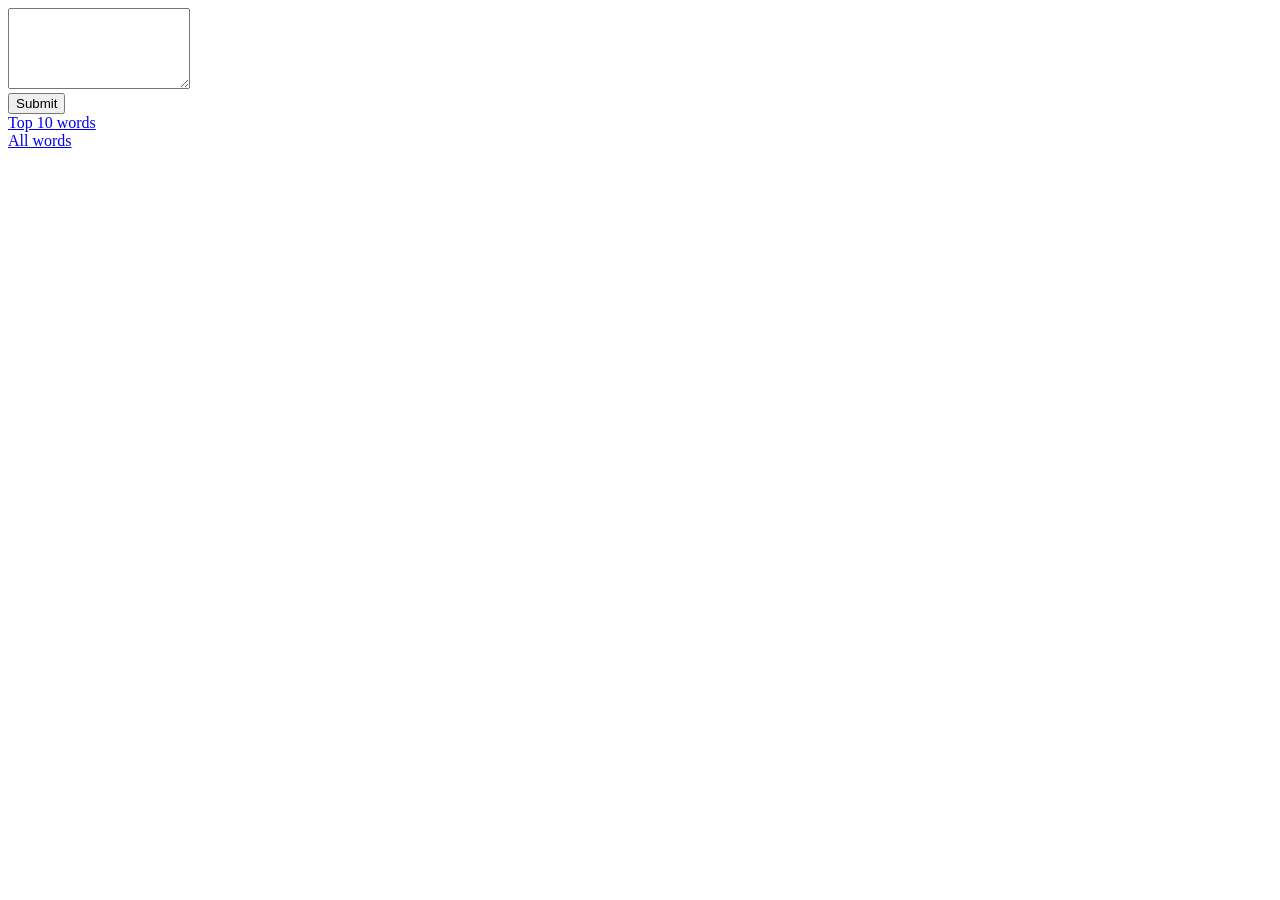
<file: spark/projects/webservice/service/WordCountService/src/main/resources/templates/index.html>
<!DOCTYPE html>
<html lang="en">
<head>
    <meta charset="UTF-8">
    <title>Title</title>
    <script src="https://ajax.googleapis.com/ajax/libs/jquery/3.4.1/jquery.js"></script>
</head>
<body>
    <form method="post" data-target="/api/v1/messages">
        <textarea id="message" name="message" rows="5" cols=""></textarea><br>
        <button>Submit</button>
    </form>
    <a href="/top-words">Top 10 words</a><br>
    <a href="/word-counts">All words</a>
    <script>
        $("form").submit(function(e) {
            e.preventDefault();

            var target = $("form").data("target");

            var message = $("#message").val();

            $.ajax({
              type: "POST",
              url: target,
              contentType: "application/json; charset=utf-8",
              data: JSON.stringify({"content": message, "uuid": uuidv4()}),
              success: function() {
                console.log("success");
                $("#message").val("");
              },
              error: function(e) {
                console.log("error");
                console.log(e);
              },dataType: 'text'
              });

        });

        /*
            UUID Generator

            Reference:
            https://stackoverflow.com/questions/105034/create-guid-uuid-in-javascript?page=1&tab=votes
        */
        function uuidv4() {
          return 'xxxxxxxx-xxxx-4xxx-yxxx-xxxxxxxxxxxx'.replace(/[xy]/g, function(c) {
            var r = Math.random() * 16 | 0, v = c == 'x' ? r : (r & 0x3 | 0x8);
            return v.toString(16);
          });
        }

    </script>
</body>
</html>
</file>
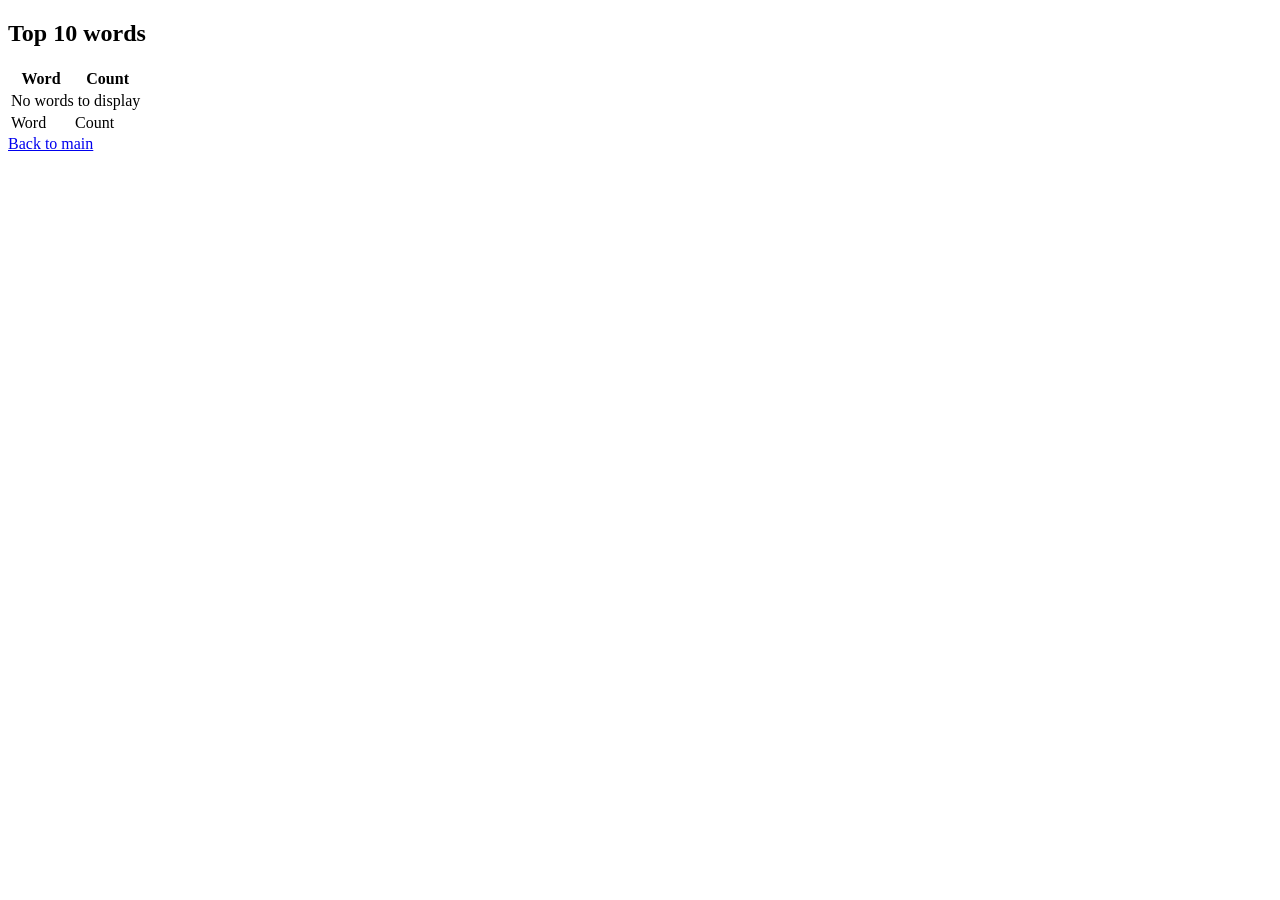
<file: spark/projects/webservice/service/WordCountService/src/main/resources/templates/top_words.html>
<!DOCTYPE HTML>
<html lang="en" xmlns:th="http://www.thymeleaf.org">
<head>
    <meta charset="UTF-8">
    <title>Top 10 words</title>
</head>
<body>
    <h2>Top 10 words</h2>
    <table>
        <thead>
            <tr>
                <th> Word </th>
                <th> Count </th>
            </tr>
        </thead>
        <tbody>
            <tr th:if="${words.empty}">
                <td colspan="2"> No words to display </td>
            </tr>
            <tr th:each="item : ${words}">
                <td><span th:text="${item.word}"> Word </span></td>
                <td><span th:text="${item.count}"> Count </span></td>
            </tr>
        </tbody>
    </table>
    <a href="/">Back to main</a>
</body>
</html>
</file>
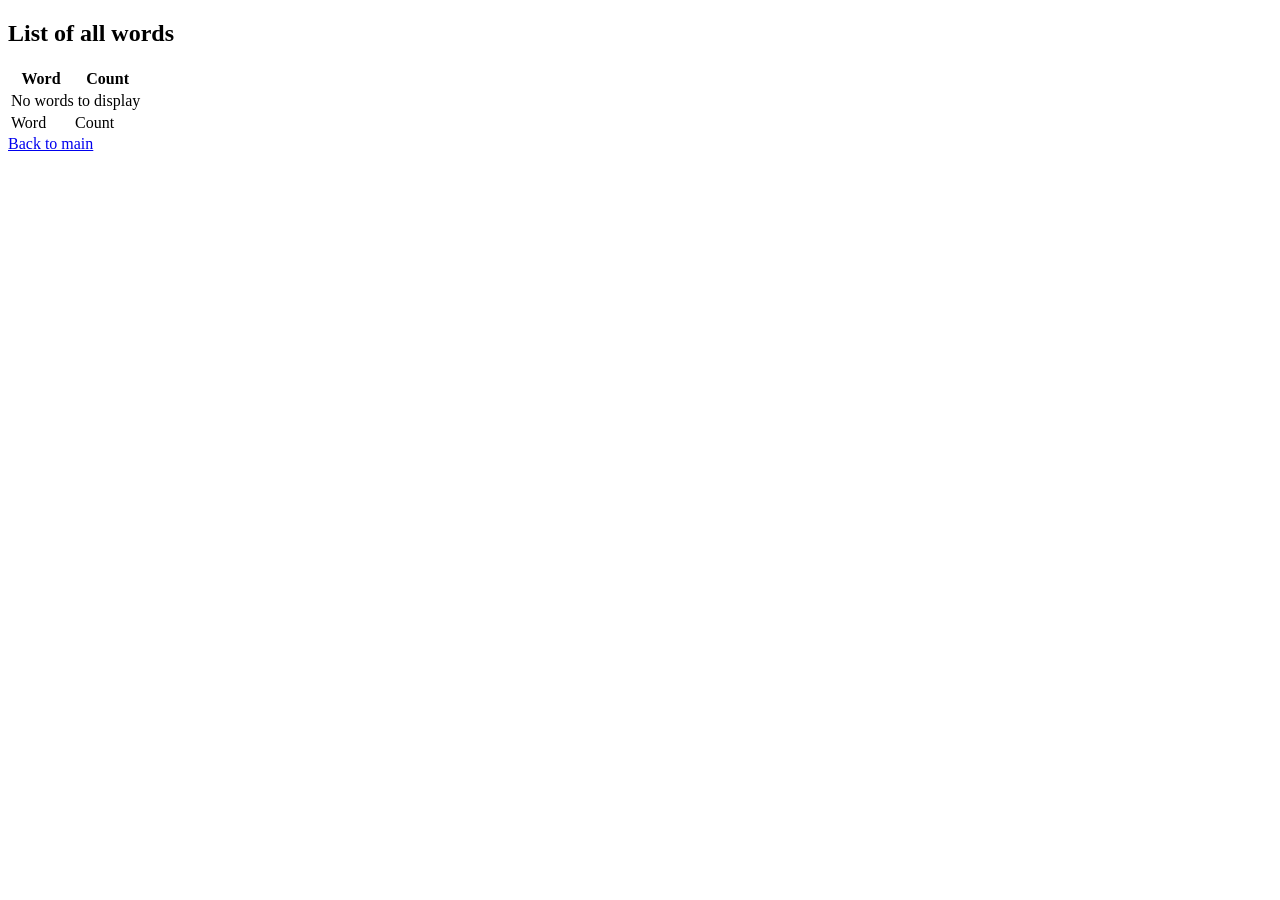
<file: spark/projects/webservice/service/WordCountService/src/main/resources/templates/word_counts.html>
<!DOCTYPE HTML>
<html lang="en" xmlns:th="http://www.thymeleaf.org">
<head>
    <meta charset="UTF-8">
    <title>All words</title>
</head>
<body>
    <h2>List of all words</h2>
    <table>
        <thead>
        <tr>
            <th> Word </th>
            <th> Count </th>
        </tr>
        </thead>
        <tbody>
        <tr th:if="${words.empty}">
            <td colspan="2"> No words to display </td>
        </tr>
        <tr th:each="item : ${words}">
            <td><span th:text="${item.word}"> Word </span></td>
            <td><span th:text="${item.count}"> Count </span></td>
        </tr>
        </tbody>
    </table>
    <a href="/">Back to main</a>
</body>
</html>
</file>
